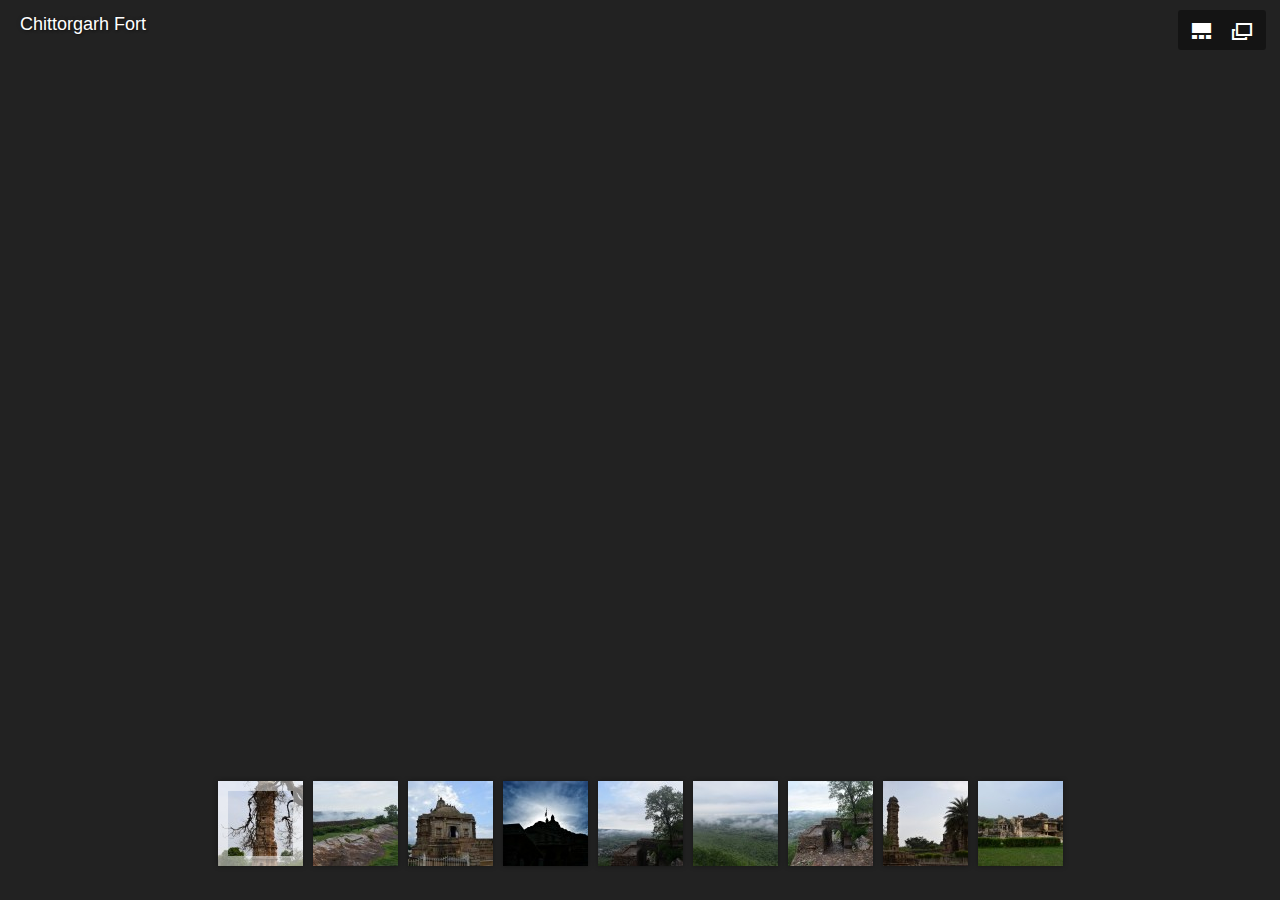
<file: juiceboxgalleries/chittorgarh/index.html>
<!DOCTYPE html>
<html lang="en">
<head>
	<title>Chittorgarh Fort</title>
	<meta charset="utf-8" />
	<meta name="viewport" id="jb-viewport" content="width=device-width, initial-scale=1.0, minimum-scale=1, maximum-scale=1, user-scalable=0" />
	<meta name="description" content="" />

	<!-- START OPEN GRAPH TAGS-->
	<meta property="og:title" content="Chittorgarh Fort" />
	<meta property="og:type" content="website" />
	<meta property="og:url" content="" />
	<meta property="og:image" content="" />
	<meta property="og:description" content="" />
	<!-- END OPEN GRAPH TAGS-->

	<style type="text/css">
	body {
		margin: 0px;
	}
	</style>
</head>
<body>
	<!--START JUICEBOX EMBED-->
	<script src="jbcore/juicebox.js"></script>
	<script>
	new juicebox({
		containerId: 'juicebox-container',
		galleryWidth: '100%',
		galleryHeight: '100%',
		backgroundColor: 'rgba(34,34,34,1)'
	});
	</script>
	<div id="juicebox-container"></div>
	<!--END JUICEBOX EMBED-->
</body>
</html>
</file>
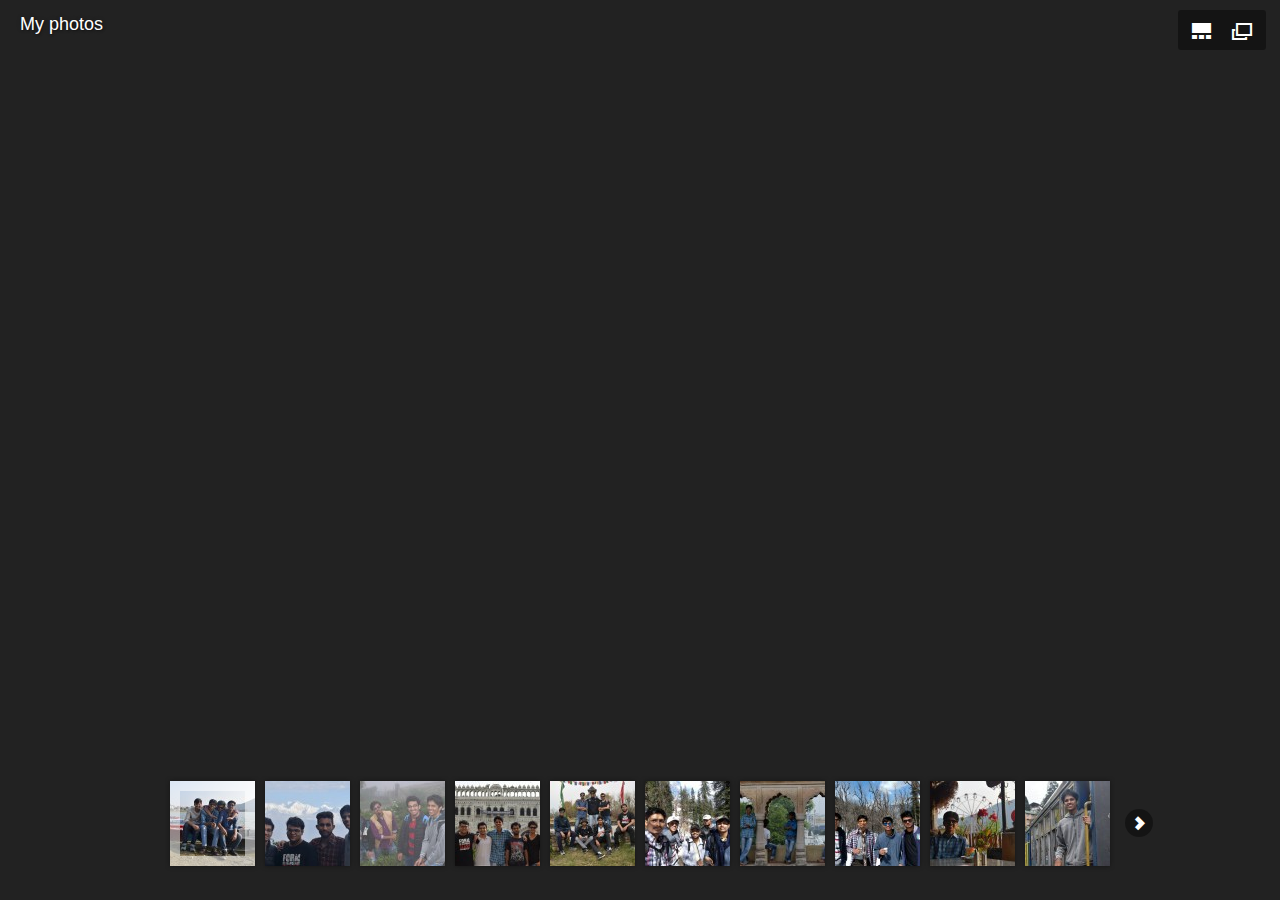
<file: juiceboxgalleries/myphotos/index.html>
<!DOCTYPE html>
<html lang="en">
<head>
	<title>My photos</title>
	<meta charset="utf-8" />
	<meta name="viewport" id="jb-viewport" content="width=device-width, initial-scale=1.0, minimum-scale=1, maximum-scale=1, user-scalable=0" />
	<meta name="description" content="" />

	<!-- START OPEN GRAPH TAGS-->
	<meta property="og:title" content="My photos" />
	<meta property="og:type" content="website" />
	<meta property="og:url" content="" />
	<meta property="og:image" content="" />
	<meta property="og:description" content="" />
	<!-- END OPEN GRAPH TAGS-->

	<style type="text/css">
	body {
		margin: 0px;
	}
	</style>
</head>
<body>
	<!--START JUICEBOX EMBED-->
	<script src="jbcore/juicebox.js"></script>
	<script>
	new juicebox({
		containerId: 'juicebox-container',
		galleryWidth: '100%',
		galleryHeight: '100%',
		backgroundColor: 'rgba(34,34,34,1)'
	});
	</script>
	<div id="juicebox-container"></div>
	<!--END JUICEBOX EMBED-->
</body>
</html>
</file>
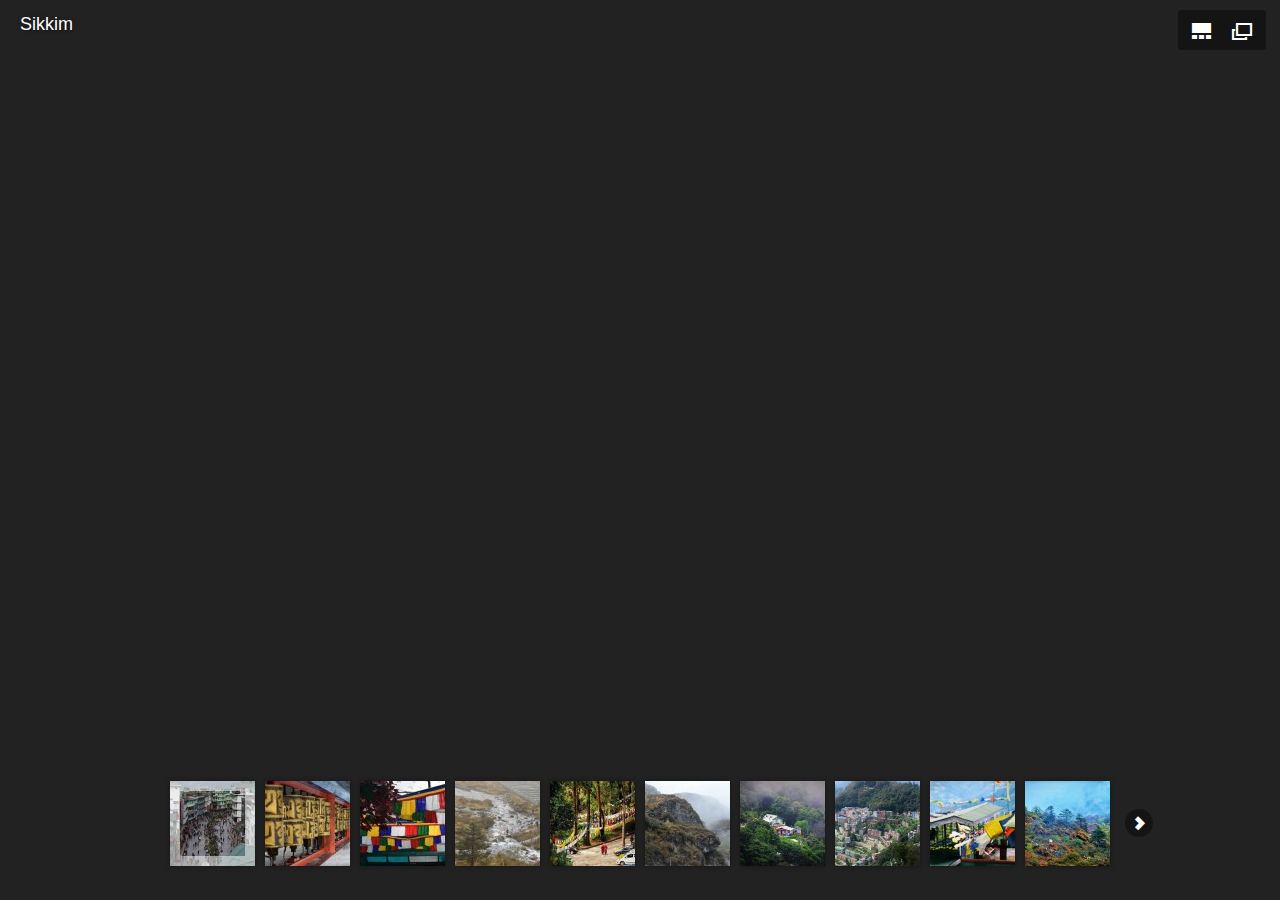
<file: juiceboxgalleries/sikkim/1.html>
<!DOCTYPE html>
<html lang="en">
<head>
	<title>Sikkim</title>
	<meta charset="utf-8" />
	<meta name="viewport" id="jb-viewport" content="width=device-width, initial-scale=1.0, minimum-scale=1, maximum-scale=1, user-scalable=0" />
	<meta name="description" content="" />

	<!-- START OPEN GRAPH TAGS-->
	<meta property="og:title" content="Sikkim" />
	<meta property="og:type" content="website" />
	<meta property="og:url" content="" />
	<meta property="og:image" content="" />
	<meta property="og:description" content="" />
	<!-- END OPEN GRAPH TAGS-->

	<style type="text/css">
	body {
		margin: 0px;
	}
	</style>
</head>
<body>
	<!--START JUICEBOX EMBED-->
	<script src="jbcore/juicebox.js"></script>
	<script>
	new juicebox({
		containerId: 'juicebox-container',
		galleryWidth: '100%',
		galleryHeight: '100%',
		backgroundColor: 'rgba(34,34,34,1)'
	});
	</script>
	<div id="juicebox-container"></div>
	<!--END JUICEBOX EMBED-->
</body>
</html>
</file>
